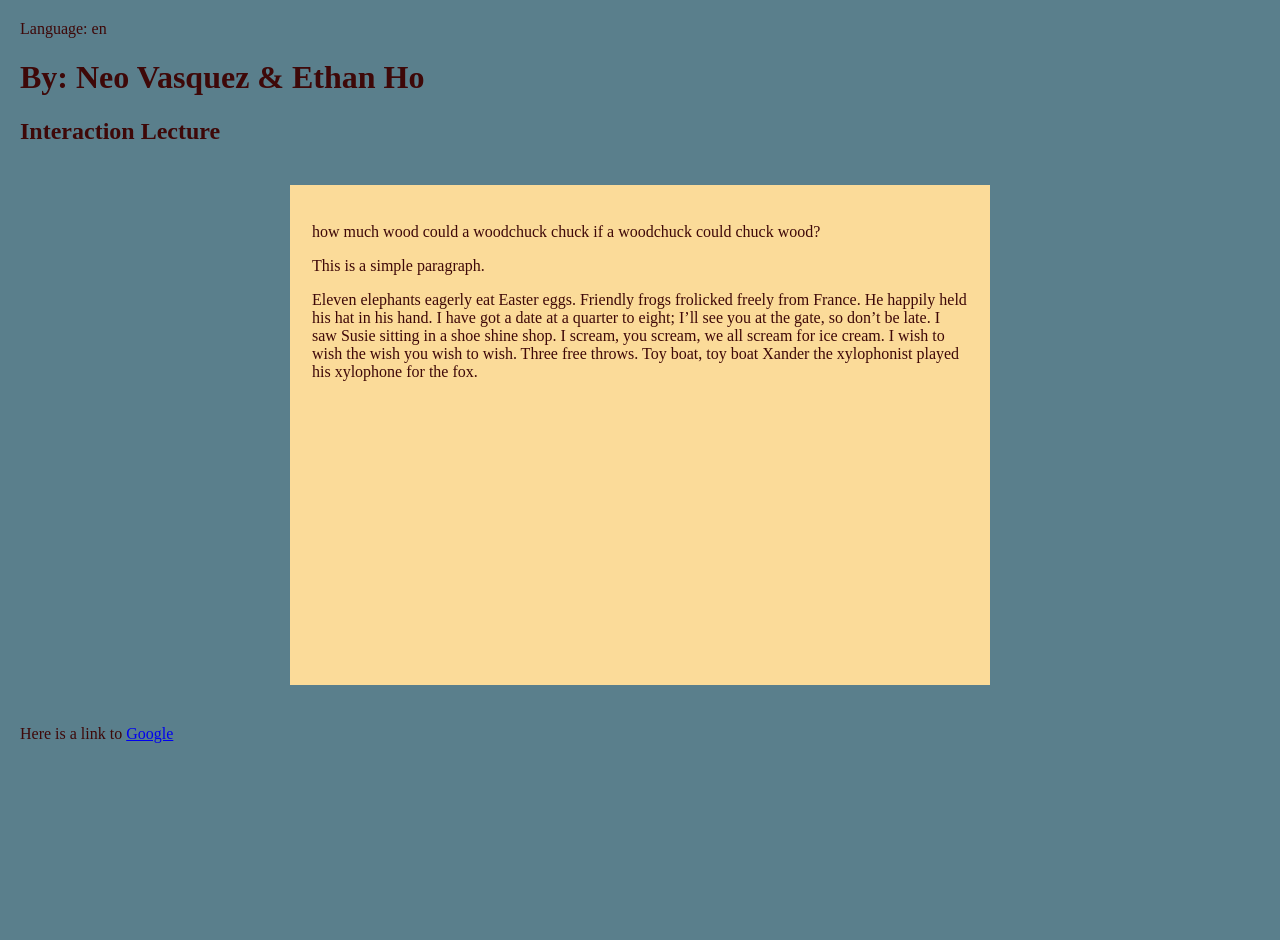
<file: index.html>
<!doctype html>
Language: en 
<html>
  <head>
    <h1>By: Neo Vasquez & Ethan Ho</h1>
    <h2> Interaction Lecture</h2>
    <title>This is the title of the webpage!</title>
    <link rel='stylesheet' href='style.css'>
  </head>
  <body>
    <div class="scroll-box">
    <p>how much wood could a woodchuck chuck if a woodchuck could chuck wood?</p>
    <p>This is a simple paragraph.</p>
    <p>Eleven elephants eagerly eat Easter eggs.

Friendly frogs frolicked freely from France.

 He happily held his hat in his hand.

 I have got a date at a quarter to eight; I’ll see you at the gate, so don’t be late.

I saw Susie sitting in a shoe shine shop.

I scream, you scream, we all scream for ice cream.

I wish to wish the wish you wish to wish.

Three free throws.

Toy boat, toy boat

 Xander the xylophonist played his xylophone for the fox.</p>
    </div>
    <data value="This is a data element."></data>
    <p>Here is a link to <a href="https://www.google.com">Google</a></p>

  </body>
</html>
</file>
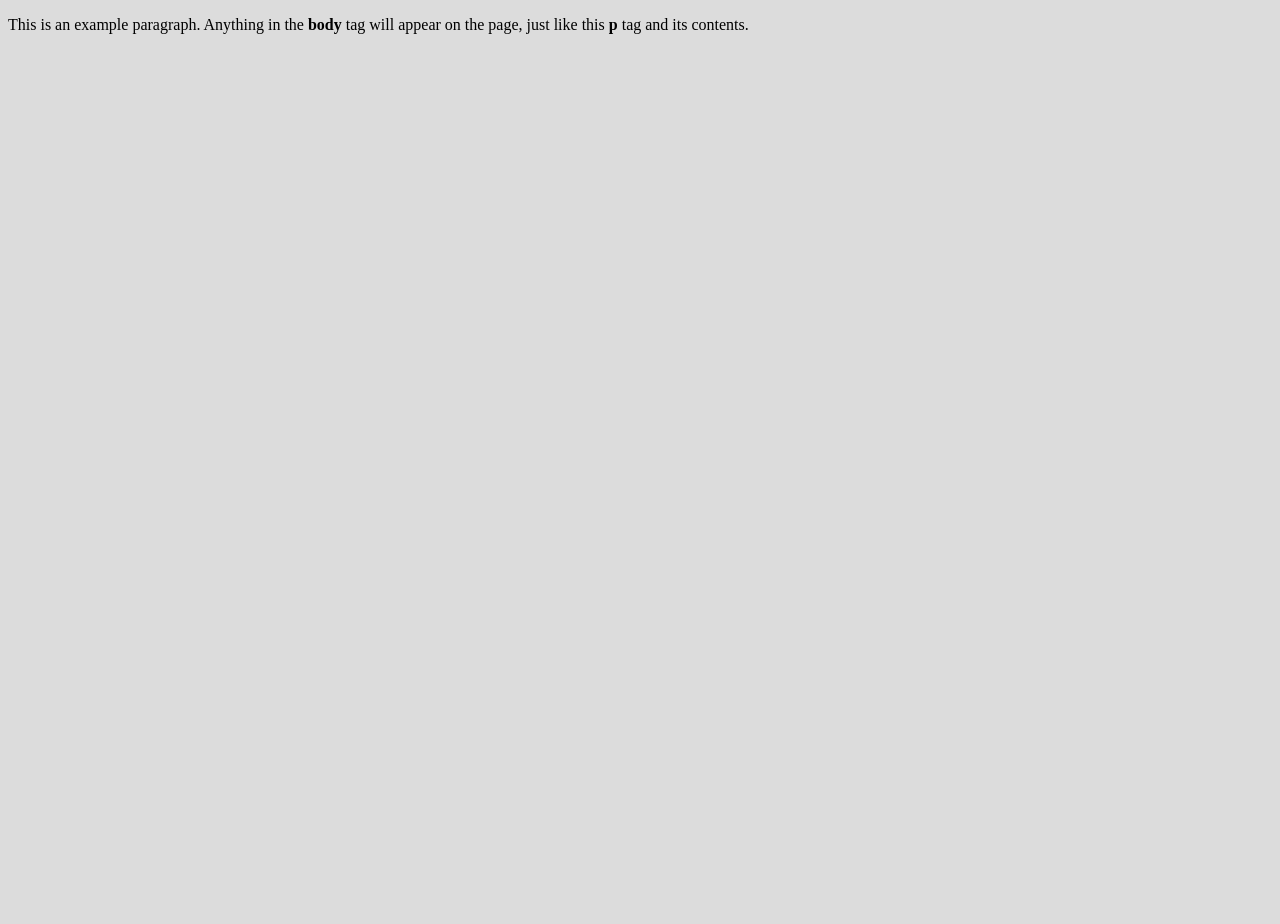
<file: week-4/index.html>
<!doctype html>
<html>
  <head>
    <title>This is the title of the webpage!</title>
    <link rel='stylesheet' href='style.css'>
  </head>
  <body>
    <p>This is an example paragraph. Anything in the <strong>body</strong> tag will appear on the page, just like this <strong>p</strong> tag and its contents.</p>
  </body>
</html>
</file>
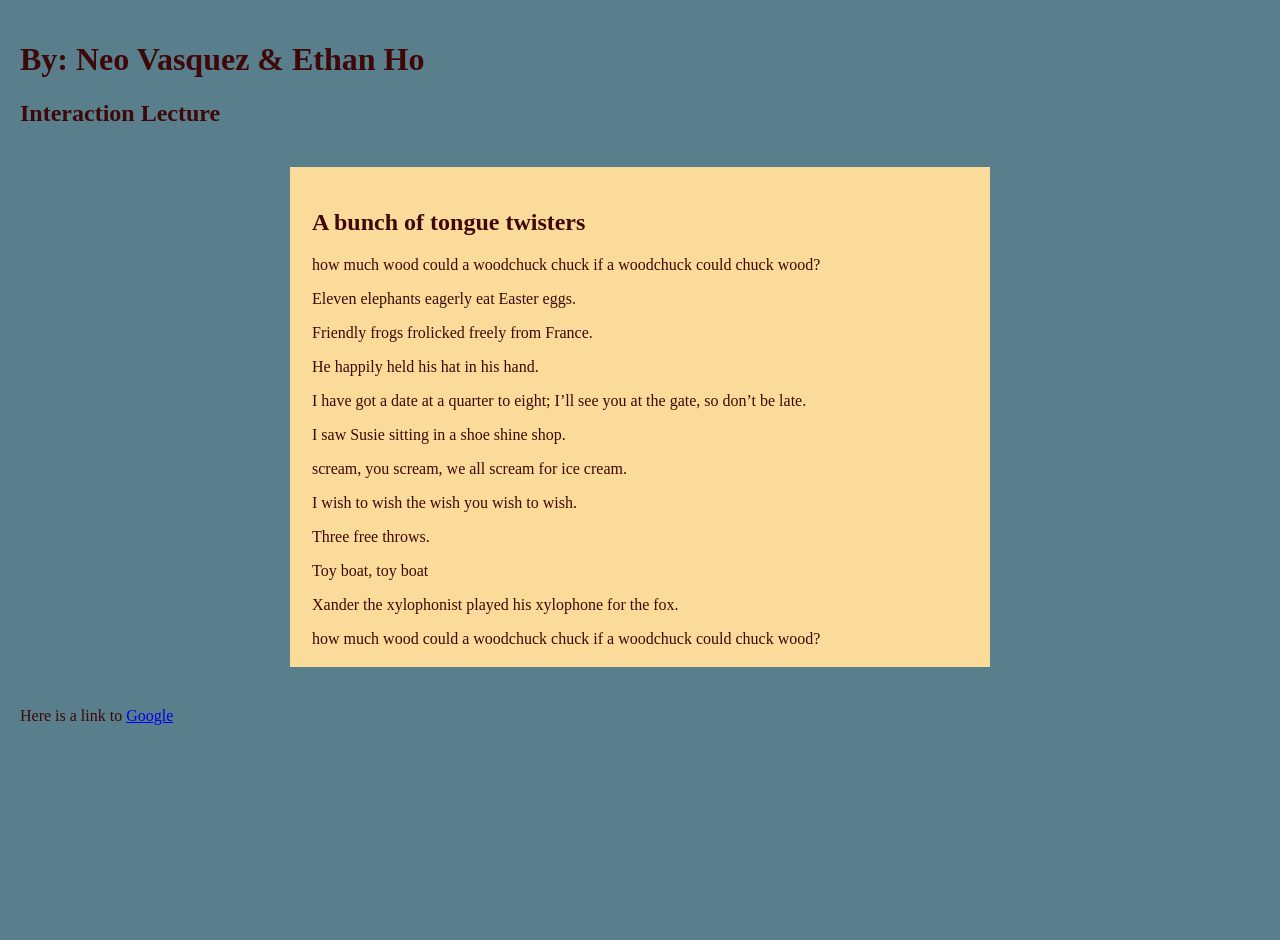
<file: index (3).html>
<!doctype html>
<html>
  <head>
    <h1>By: Neo Vasquez & Ethan Ho</h1>
    <h2> Interaction Lecture</h2>
    <title>This is the title of the webpage!</title>
    <link rel='stylesheet' href='style.css'>
  </head>
  <body>
    <div class="scroll-box">
    <h2>A bunch of tongue twisters</h2>
      <p>how much wood could a woodchuck chuck if a woodchuck could chuck wood?</p>
    <p>Eleven elephants eagerly eat Easter eggs.
    <p>Friendly frogs frolicked freely from France.</p>
    <p>He happily held his hat in his hand.</p>
    <p>I have got a date at a quarter to eight; I’ll see you at the gate, so don’t be late.</p>
    <p>I saw Susie sitting in a shoe shine shop.</p>
    <p>scream, you scream, we all scream for ice cream.</p>
    <p>I wish to wish the wish you wish to wish.</p>
    <p>Three free throws.</p>
    <p>Toy boat, toy boat</p>
    <p>Xander the xylophonist played his xylophone for the fox.</p>
      <p>how much wood could a woodchuck chuck if a woodchuck could chuck wood?</p>
    <p>Eleven elephants eagerly eat Easter eggs.
    <p>Friendly frogs frolicked freely from France.</p>
    <p>He happily held his hat in his hand.</p>
    <p>I have got a date at a quarter to eight; I’ll see you at the gate, so don’t be late.</p>
    <p>I saw Susie sitting in a shoe shine shop.</p>
    <p>scream, you scream, we all scream for ice cream.</p>
    <p>I wish to wish the wish you wish to wish.</p>
    <p>Three free throws.</p>
    <p>Toy boat, toy boat</p>
    <p>Xander the xylophonist played his xylophone for the fox.</p>  <p>how much wood could a woodchuck chuck if a woodchuck could chuck wood?</p>
    <p>Eleven elephants eagerly eat Easter eggs.
    <p>Friendly frogs frolicked freely from France.</p>
    <p>He happily held his hat in his hand.</p>
    <p>I have got a date at a quarter to eight; I’ll see you at the gate, so don’t be late.</p>
    <p>I saw Susie sitting in a shoe shine shop.</p>
    <p>scream, you scream, we all scream for ice cream.</p>
    <p>I wish to wish the wish you wish to wish.</p>
    <p>Three free throws.</p>
    <p>Toy boat, toy boat</p>
    <p>Xander the xylophonist played his xylophone for the fox.</p>
    </div>
    <data value="This is a data element."></data>
    <p>Here is a link to <a href="https://www.google.com">Google</a></p>

  </body>
</html>
</file>
<file: style.css>
body {
  font-family: 'Times New Roman', serif;
  background-color: rgb(90, 127, 140);
  font-size: 16px;
  min-height: 100vh;
  padding: 18px;
  margin: 2px;
  color: rgb(62, 8, 8);
}
.scroll-box{width: 70%; Max-width: 700px; height: 500px; margin: 40px auto; padding: 20px; overflow-y: auto; overflow-x: hidden; border: 2px solid rgba(255, 155, 155, 0); background-color: #fbdb99; box-sizing: border-box;}
</file>
<file: week-4/style.css>
body {
  background-color: gainsboro;
  min-height: 100vh;
}
</file>
